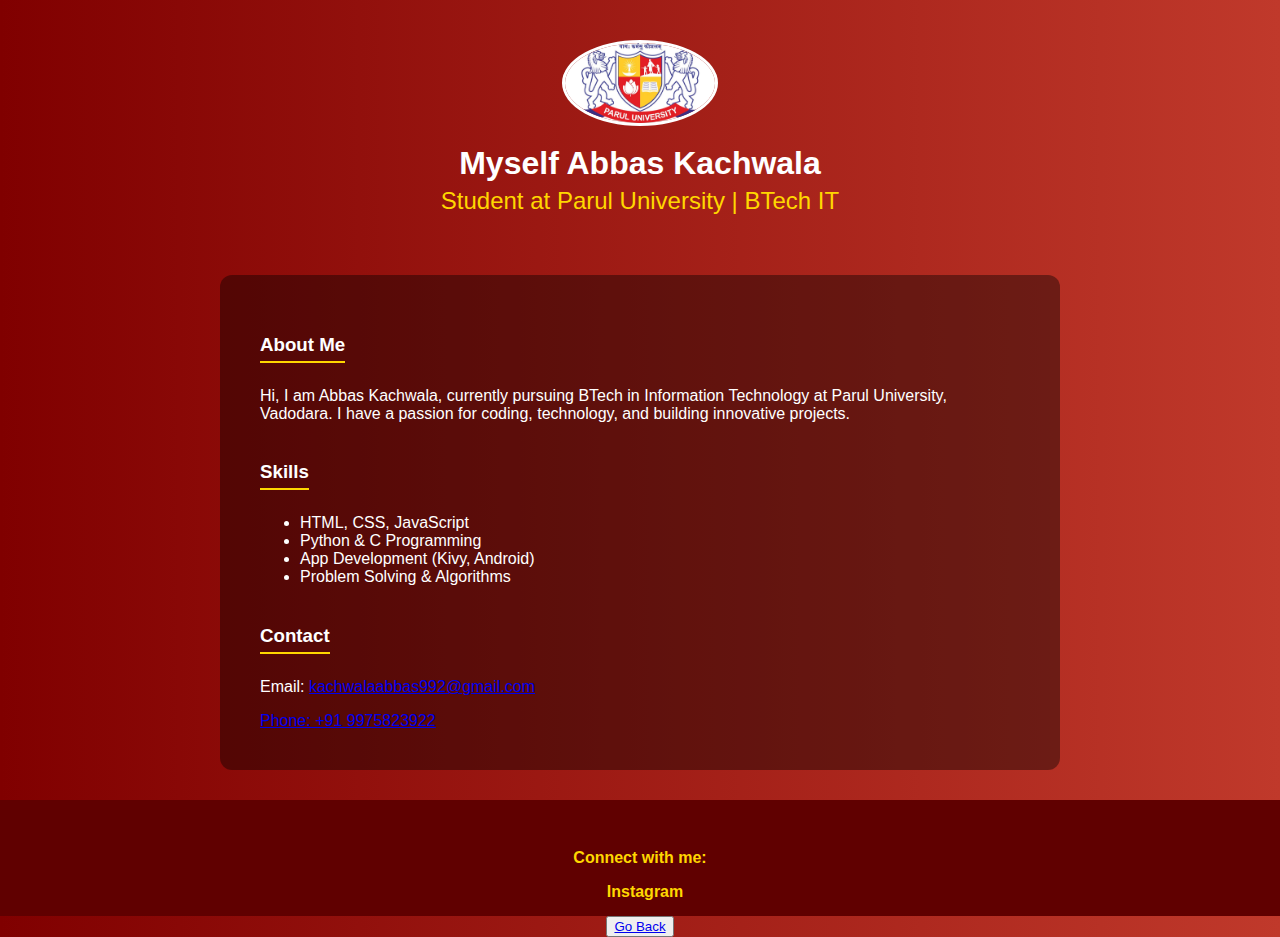
<file: new.html>
<!DOCTYPE html>
<html lang="en">
<head>
  <meta charset="UTF-8">
  <title>My Info - Abbas Kachwala</title>
  <style>
    body {
      margin: 0;
      font-family: Arial, sans-serif;
      background: linear-gradient(to right, #800000, #c0392b);
      color: white;
      text-align: center;
    }

    header {
      padding: 40px;
    }

    header img {
      width: 150px;
      border-radius: 50%;
      border: 3px solid white;
    }

    h1 {
      margin: 15px 0 5px;
      font-size: 32px;
    }

    h2 {
      margin: 5px 0 20px;
      font-weight: normal;
      color: #ffd700;
    }

    section {
      max-width: 800px;
      margin: auto;
      padding: 20px;
      background: rgba(0, 0, 0, 0.4);
      border-radius: 12px;
    }

    .info {
      text-align: left;
      margin: 20px;
    }

    .info h3 {
      margin-bottom: 8px;
      border-bottom: 2px solid #ffd700;
      display: inline-block;
      padding-bottom: 5px;
    }

    footer {
      margin-top: 30px;
      padding: 15px;
      background: #600000;
    }

    footer a {
      color: #ffd700;
      margin: 0 10px;
      text-decoration: none;
      font-weight: bold;
    }

    footer a:hover {
      text-decoration: underline;
    }
  </style>
</head>
<body>

  <header>
    <!-- Profile image -->
    <img src="354e41b970004cac05cbe77bbc681ad8.jpg" alt="Profile">
    <h1>Myself Abbas Kachwala</h1>
    <h2>Student at Parul University | BTech IT</h2>
  </header>

  <section>
    <div class="info">
      <h3>About Me</h3>
      <p>
        Hi, I am Abbas Kachwala, currently pursuing BTech in Information Technology 
        at Parul University, Vadodara. I have a passion for coding, technology, and 
        building innovative projects.
      </p>
    </div>

    <div class="info">
      <h3>Skills</h3>
      <ul>
        <li>HTML, CSS, JavaScript</li>
        <li>Python & C Programming</li>
        <li>App Development (Kivy, Android)</li>
        <li>Problem Solving & Algorithms</li>
      </ul>
    </div>

    <div class="info">
      <h3>Contact</h3>
      <p>Email: 
   <a href="https://mail.google.com/mail/?view=cm&fs=1&to=kachwalaabbas992@gmail.com" target="_blank">
      kachwalaabbas992@gmail.com
</p>

      <p>Phone: +91 9975823922</p>
    </div>
  </section>

  <footer>
    <p>Connect with me:</p> 
    <a href="https://www.instagram.com/abba.s6302?utm_source=ig_web_button_share_sheet&igsh=cXkyYTl4ZnAwbnF5">Instagram</a>
  </footer>

</body>
</html>

<button><a href="index.html">Go Back </a></button>
</file>
